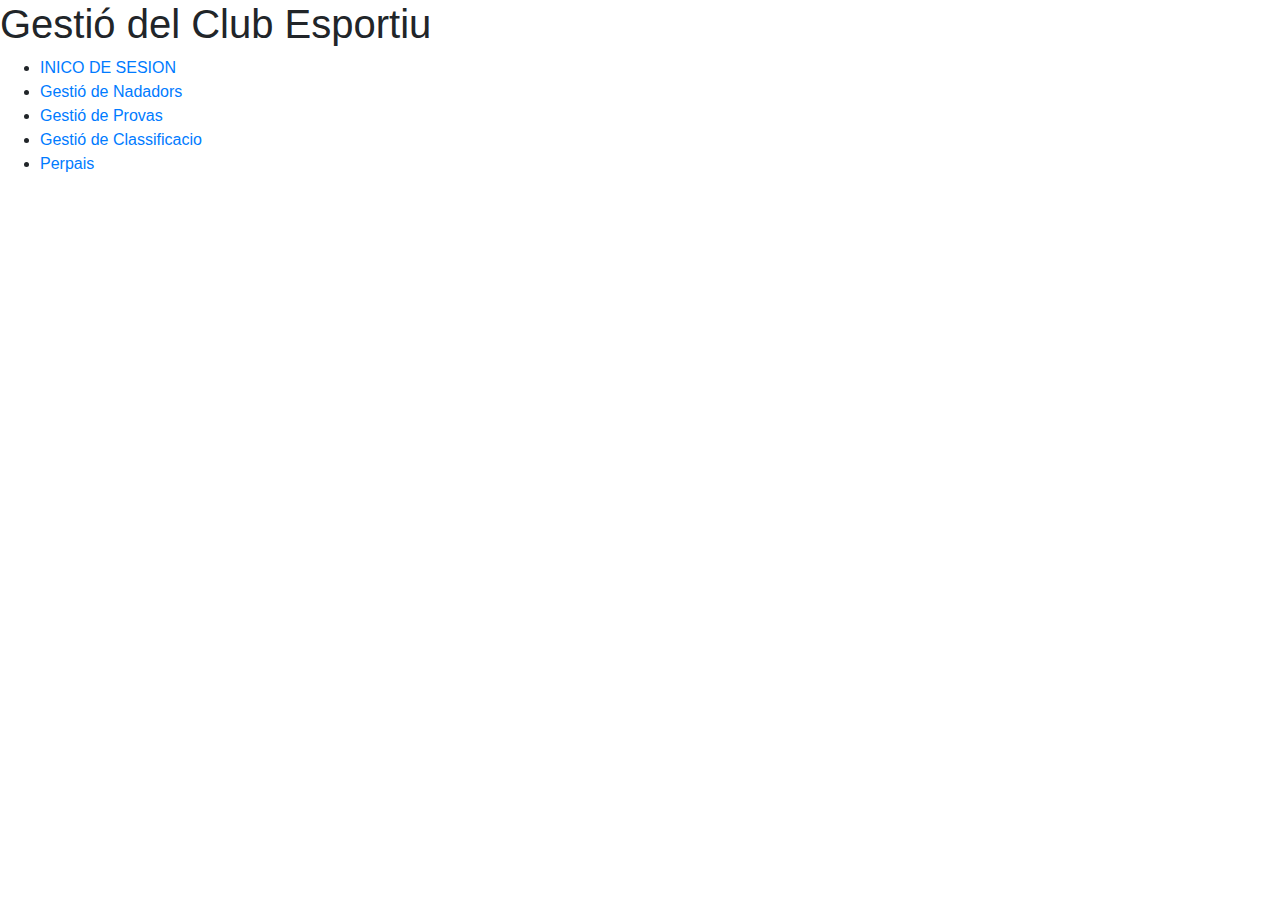
<file: src/main/resources/static/index.html>
<!DOCTYPE html>
<html>
<head>
    <meta charset="UTF-8" />
    <title>EI1027</title>
    <link rel="stylesheet" href="https://stackpath.bootstrapcdn.com/bootstrap/4.4.1/css/bootstrap.min.css" />
</head>
<body>
<h1>Gestió del Club Esportiu</h1>
<ul>

    <li ><a href="user/list" >INICO DE SESION</a></li>
    <li ><a href="nadador/list" >Gestió de Nadadors</a></li>
    <li><a href="prova/list" >Gestió de Provas</a></li>
    <li><a href="classificacio/list"  >Gestió de Classificacio</a></li>
    <li><a href="classificacio/perpais" >Perpais</a></li>

</ul>
</body>
</html>
</file>
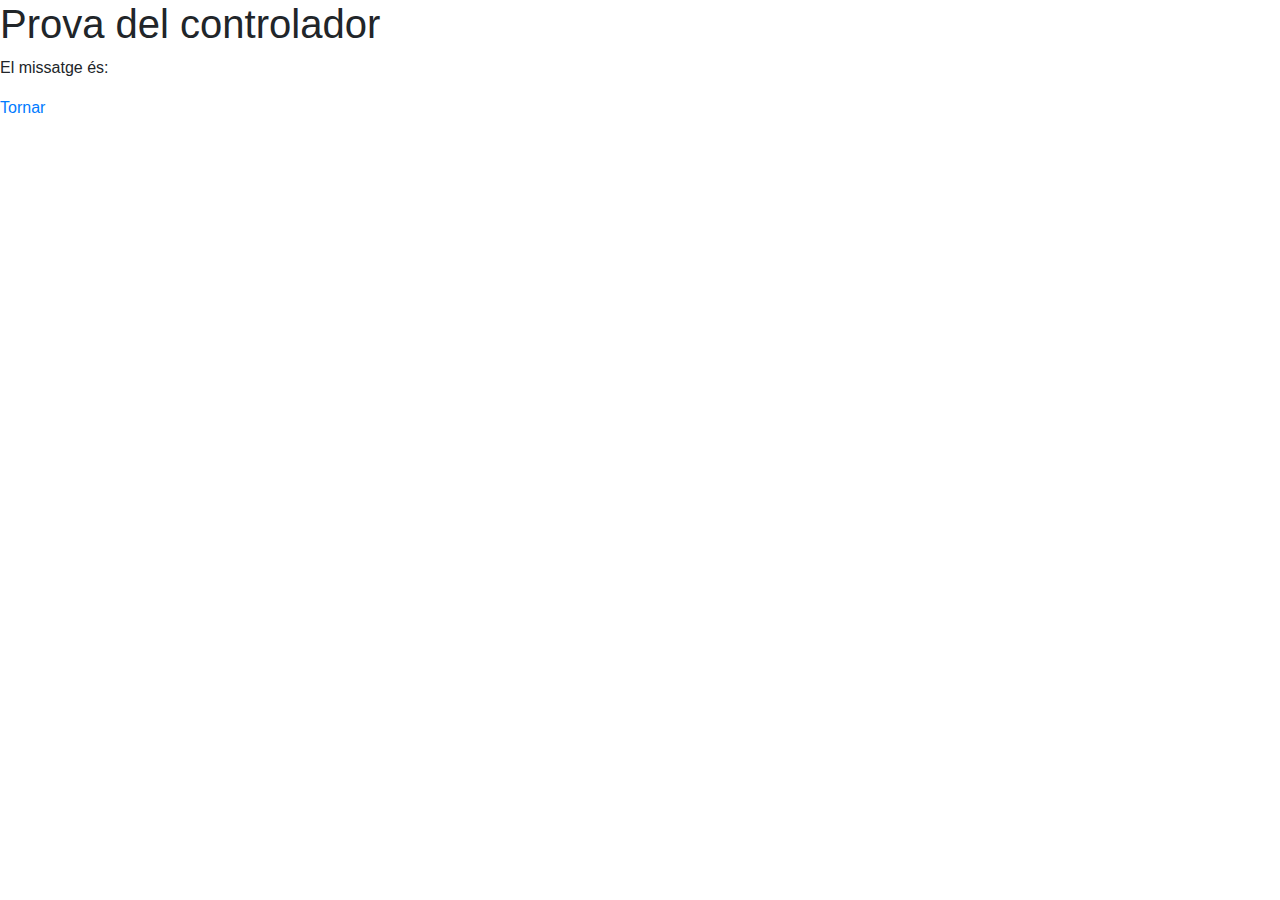
<file: src/main/resources/Templates/prova.html>
<!DOCTYPE html>
<html xmlns:th="http://www.thymeleaf.org">
<head>
    <title>EI1027</title>
    <meta charset="UTF-8"/>
    <!-- Afegim una fulla d’estil (Bootstrap) -->
    <link rel="stylesheet" href="https://stackpath.bootstrapcdn.com/bootstrap/4.4.1/css/bootstrap.min.css" />
</head>
<body>
<h1>Prova del controlador</h1>
<p>El missatge és: <i th:text="${message}"></i></p>
<a href="/">Tornar</a>
</body>
</html>
</file>
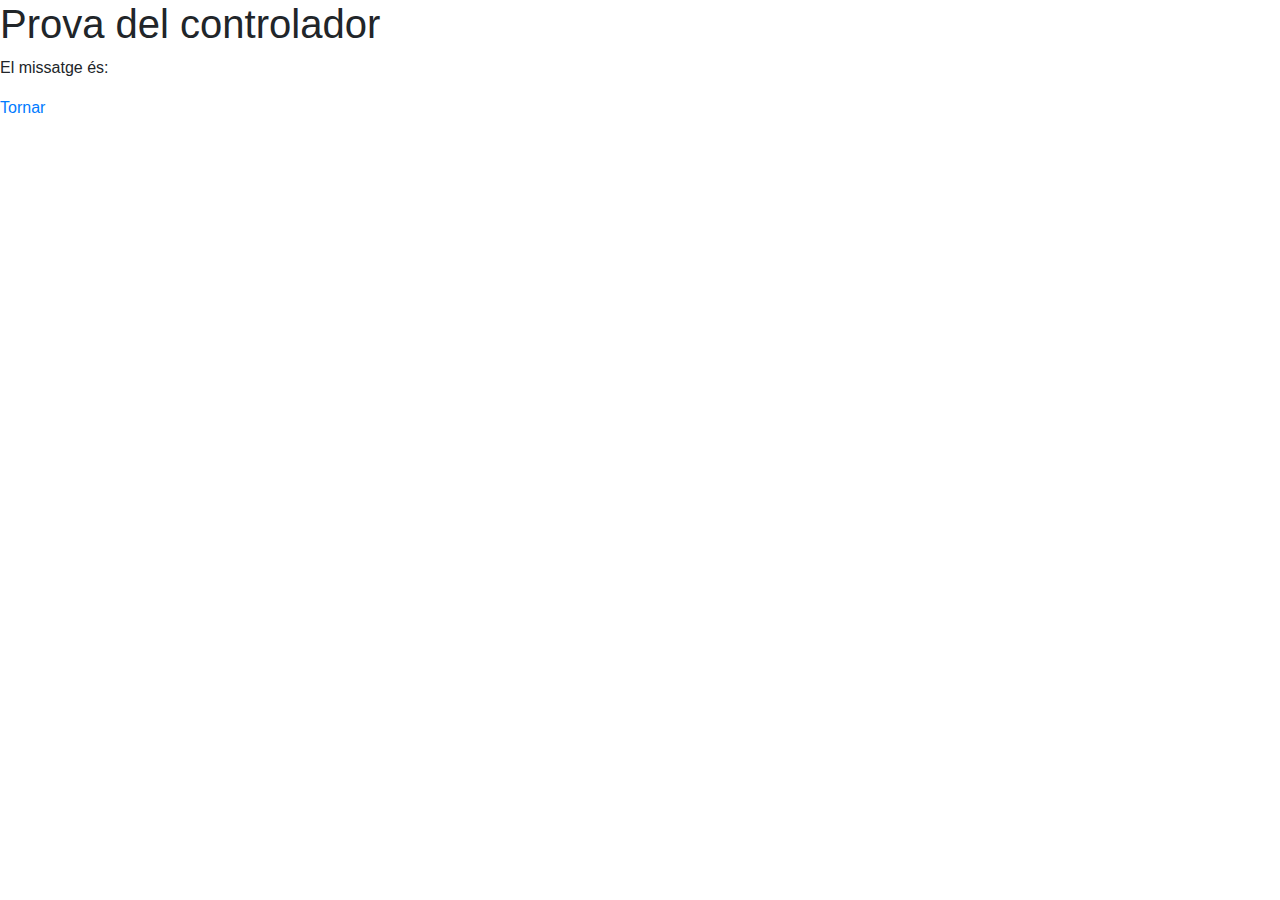
<file: src/main/resources/templates/prova.html>
<!DOCTYPE html>
<html xmlns:th="http://www.thymeleaf.org">
<head>
    <title>EI1027</title>
    <meta charset="UTF-8"/>
    <!-- Afegim una fulla d’estil (Bootstrap) -->
    <link rel="stylesheet" href="https://stackpath.bootstrapcdn.com/bootstrap/4.4.1/css/bootstrap.min.css" />
</head>
<body>
<h1>Prova del controlador</h1>
<p>El missatge és: <i th:text="${message}"></i></p>
<a href="/static">Tornar</a>
</body>
</html>
</file>
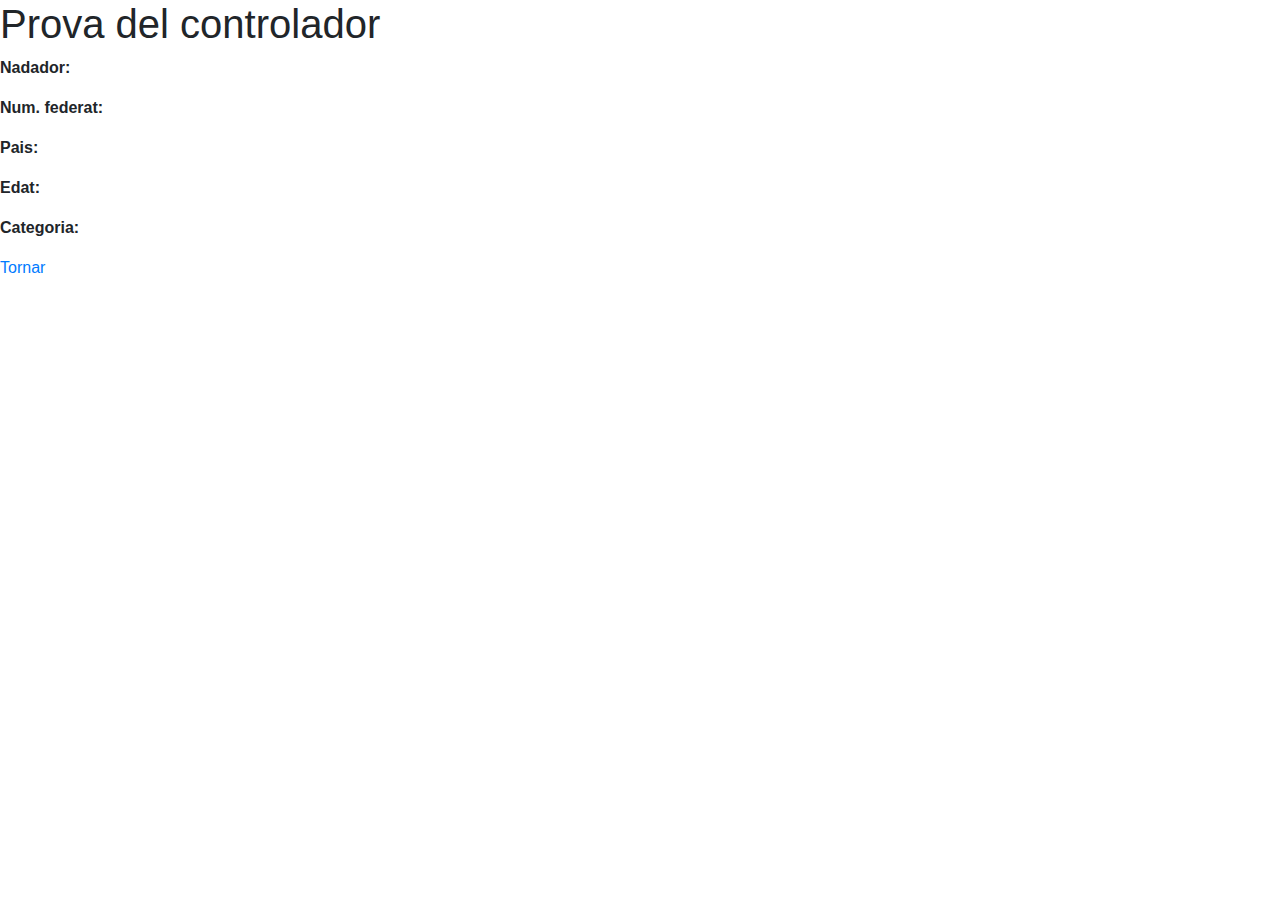
<file: src/main/resources/Templates/prova_nadador.html>
<!DOCTYPE html>
<html lang="es" xmlns:th="http://www.thymeleaf.org">
<head>
    <title>EI1027</title>
    <meta charset="UTF-8"/>
    <!-- Afegim una fulla d’estil (Bootstrap) -->
    <link rel="stylesheet" href="https://stackpath.bootstrapcdn.com/bootstrap/4.4.1/css/bootstrap.min.css" />
</head>
<body>
<h1>Prova del controlador</h1>
<p><b>Nadador:</b> <span th:text="${nadador.nom}"> </span></p>
<p><b>Num. federat:</b> <span th:text="${nadador.numFederat}"> </span></p>
<p><b>Pais:</b> <span th:text="${nadador.pais}"> </span></p>
<p><b>Edat:</b> <span th:text="${nadador.edat}"> </span></p>
<p><b>Categoria:</b> <span th:text="${categoria}"></span></p>

<a href="/">Tornar</a>
</body>
</html>
</file>
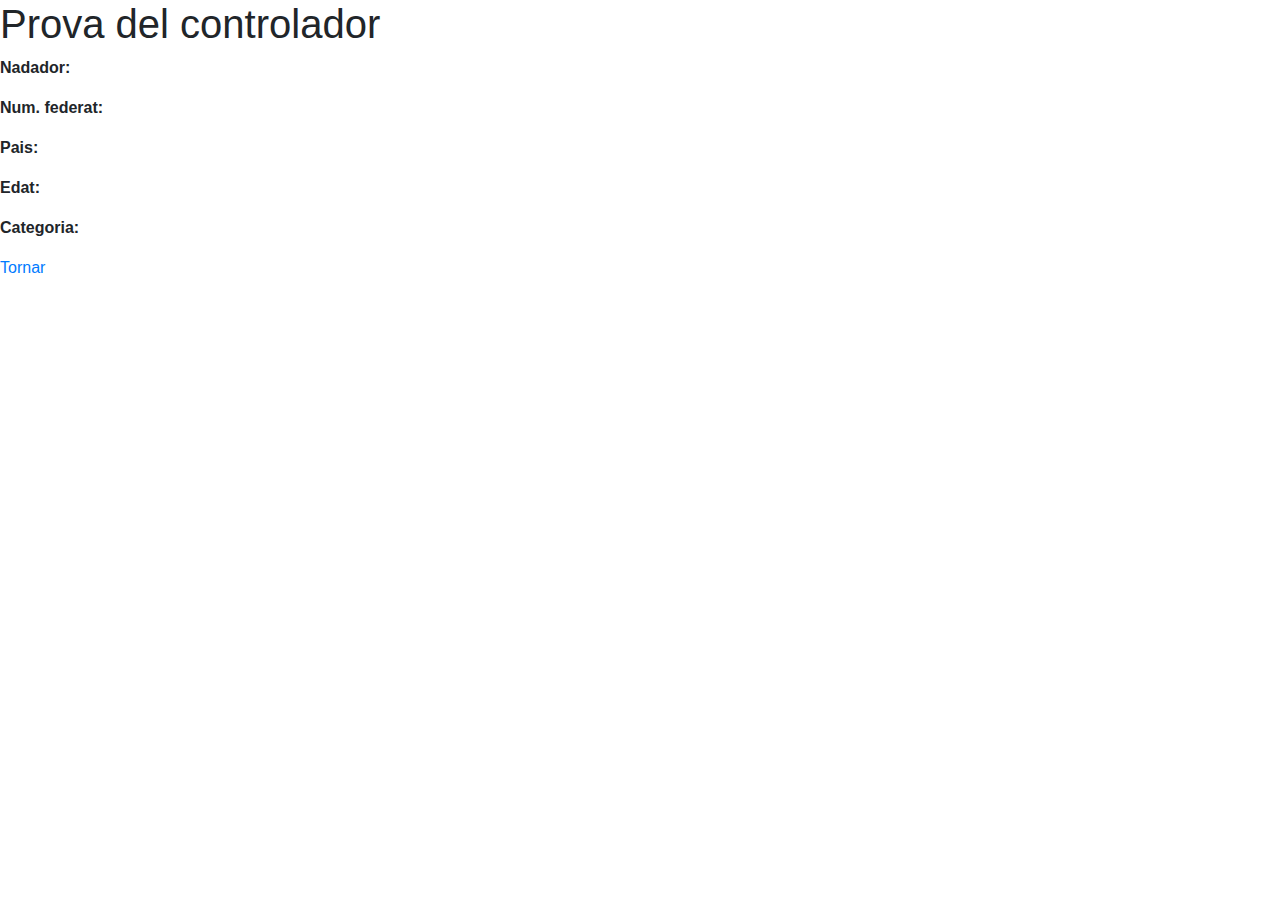
<file: src/main/resources/templates/prova_nadador.html>
<!DOCTYPE html>
<html lang="es" xmlns:th="http://www.thymeleaf.org">
<head>
    <title>EI1027</title>
    <meta charset="UTF-8"/>
    <!-- Afegim una fulla d’estil (Bootstrap) -->
    <link rel="stylesheet" href="https://stackpath.bootstrapcdn.com/bootstrap/4.4.1/css/bootstrap.min.css" />
</head>
<body>
<h1>Prova del controlador</h1>
<p><b>Nadador:</b> <span th:text="${nadador.nom}"> </span></p>
<p><b>Num. federat:</b> <span th:text="${nadador.numFederat}"> </span></p>
<p><b>Pais:</b> <span th:text="${nadador.pais}"> </span></p>
<p><b>Edat:</b> <span th:text="${nadador.edat}"> </span></p>
<p><b>Categoria:</b> <span th:text="${categoria}"></span></p>

<a href="/static">Tornar</a>
</body>
</html>
</file>
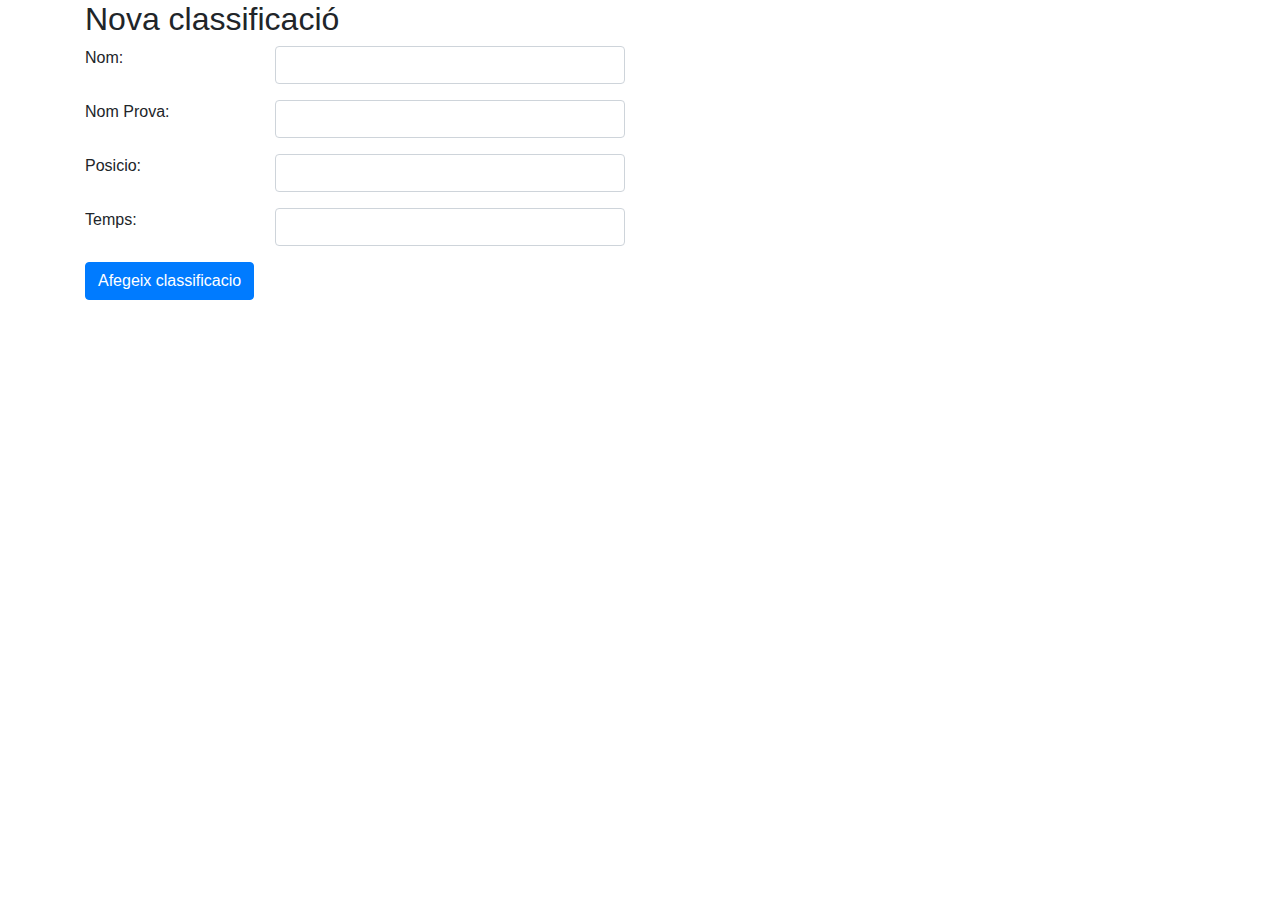
<file: src/main/resources/templates/classificacio/add.html>
<!DOCTYPE html>
<html lang="es" xmlns:th="http://www.thymeleaf.org">
<head>
  <title>Gestionar Classificacions</title>
  <meta charset="UTF-8" />
  <link rel="stylesheet"
        href="https://maxcdn.bootstrapcdn.com/bootstrap/4.2.1/css/bootstrap.min.css"/>
</head>
<body>
<div class="container">
  <h2>Nova classificació</h2>
  <form class="form-horizontal" action="#" th:action="@{/classificacio/add}"
        th:object="${classificacio}" method="post">

    <div class="form-group row">
      <label class="control-label col-sm-2" for="nomNadador">Nom:</label>
      <div class="col-sm-4">
        <input type="text" class="form-control" id="nomNadador" th:field="*{nomNadador}" />
      </div>
    </div>

    <div class="form-group row">
      <label class="control-label col-sm-2" for="nomProva">Nom Prova:</label>
      <div class="col-sm-4">
        <input type="text" class="form-control" id="nomProva" th:field="*{nomProva}" />
      </div>
    </div>

    <div class="form-group row">
      <label class="control-label col-sm-2" for="posicio">Posicio:</label>
      <div class="col-sm-4">
        <input type="number" class="form-control" id="posicio" th:field="*{posicio}" />
      </div>
    </div>

    <div class="form-group row">
      <label class="control-label col-sm-2" for="temps">Temps:</label>
      <div class="col-sm-4">
        <input type="text" class="form-control" id="temps" th:field="*{temps}"/>
      </div>
    </div>

    <div class="form-group row">
      <div class="col-sm-offset-2 col-sm-4">
        <button type="submit" class="btn btn-primary">Afegeix classificacio</button>
      </div>
    </div>

  </form>
</div>
</body>
</html>
</file>
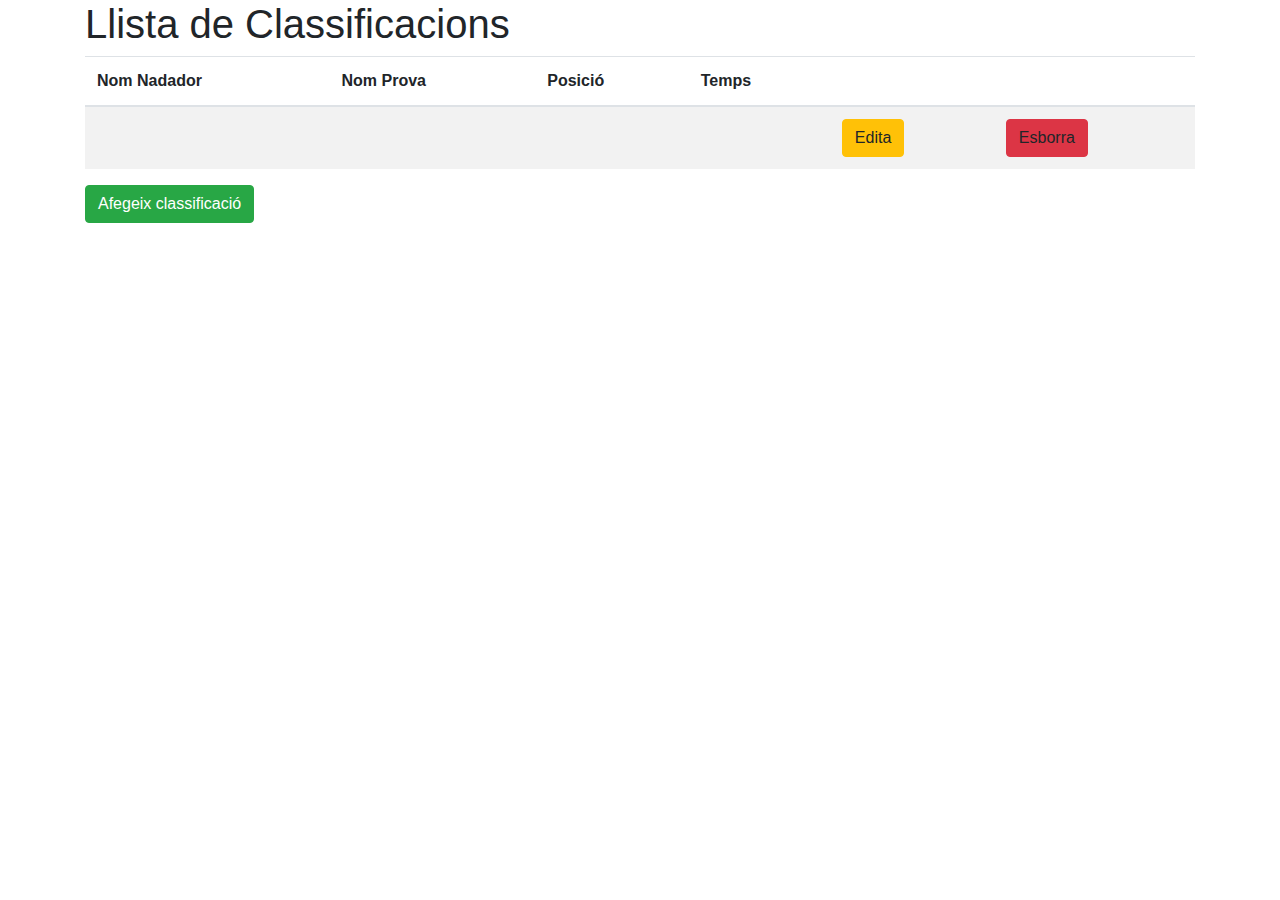
<file: src/main/resources/templates/classificacio/list.html>
<!DOCTYPE html>
<html xmlns:th="http://www.thymeleaf.org">
<head>
  <title>Gestionar Classificacions</title>
  <meta charset="UTF-8" />
  <link rel="stylesheet"
        href="https://maxcdn.bootstrapcdn.com/bootstrap/4.2.1/css/bootstrap.min.css"/>
</head>
<body>
<div class="container">
  <h1>Llista de Classificacions</h1>
  <table class="table table-striped">
    <thead>
    <tr>
      <th>Nom Nadador</th>
      <th>Nom Prova</th>
      <th>Posició</th>
      <th>Temps</th>
      <th></th>
      <th></th>
    </tr>
    </thead>
    <tbody>
    <tr th:each="classificacio: ${classificacions}">
      <td th:text="${classificacio.nomNadador}"></td>
      <td th:text="${classificacio.nomProva}"></td>
      <td th:text="${classificacio.posicio}"></td>
      <td th:text="${{classificacio.temps}}"></td>
      <td> <a th:href="@{/classificacio/update/{nom}/{nomProva}(nom=${classificacio.nomNadador}, nomProva=${classificacio.nomProva})}" class="btn btn-warning" role="button">Edita</a></td>
      <td><a th:href="@{/classificacio/delete/{nom}/{nomProva}(nom=${classificacio.nomNadador},nomProva=${classificacio.nomProva})}" class="btn btn-danger" role="button">Esborra</a></td>
    </tr>
    </tbody>
  </table>
  <a href="add" class="btn btn-success" role="button">Afegeix classificació</a>
</div>
</body>
</html>
</file>
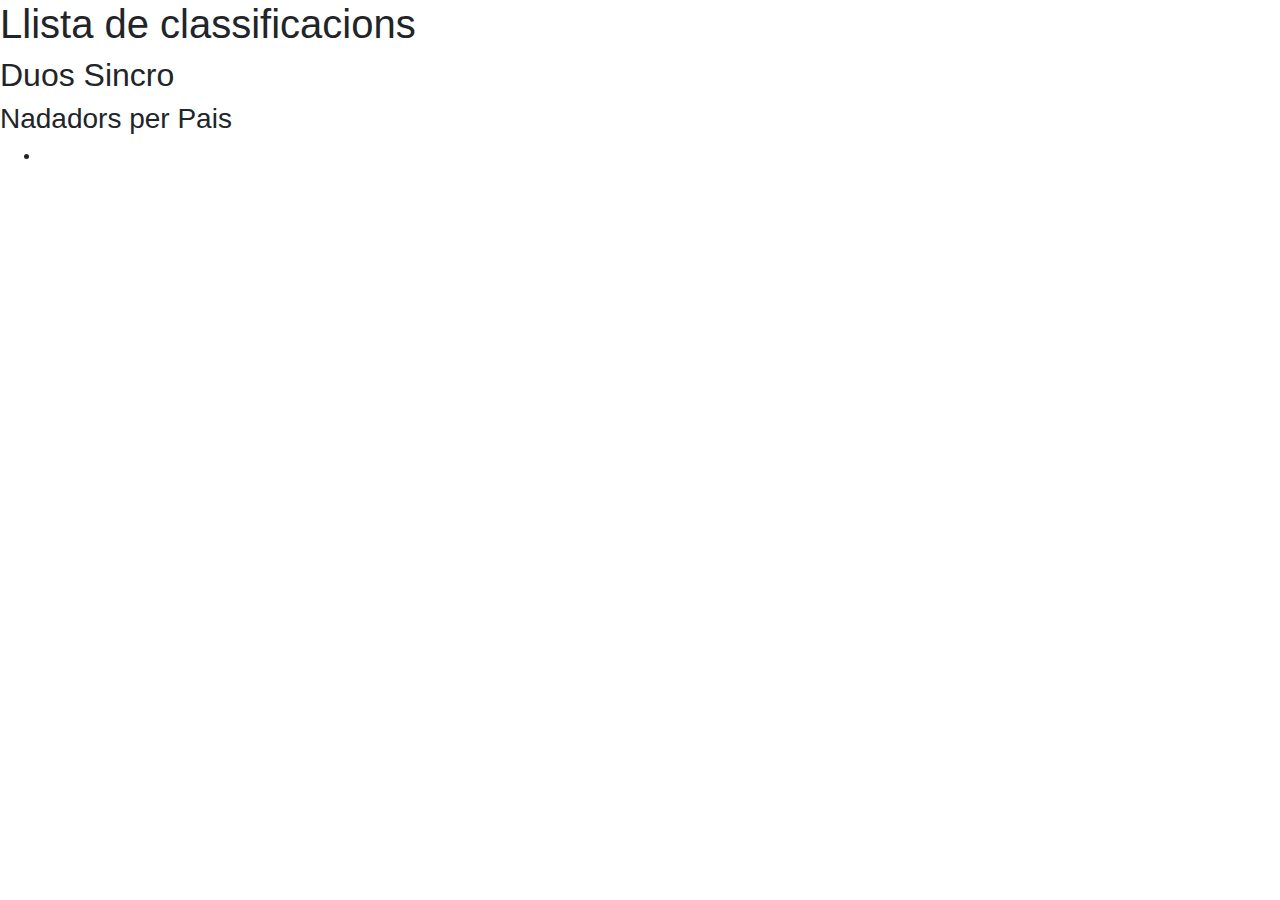
<file: src/main/resources/templates/classificacio/perpais.html>
<!DOCTYPE html>
<html xmlns:th="http://www.thymeleaf.org">
<head>
  <title>Classificacions Duos Sincro, per país</title>
  <meta charset="UTF-8" />
  <link rel="stylesheet"
        href="https://maxcdn.bootstrapcdn.com/bootstrap/4.2.1/css/bootstrap.min.css"/>
</head>
<body>
<h1>Llista de classificacions</h1>
<h2>Duos Sincro</h2>
<h3>Nadadors per Pais</h3>

<div th:each="pais: ${classificacions.keySet()}">
  <h4 th:text="${pais}"></h4>
  <ul>
    <li th:each="nadador: ${classificacions.get(pais)}">
      <span th:text="${nadador.nom}"></span>
    </li>
  </ul>
</div>
</body>
</html>
</file>
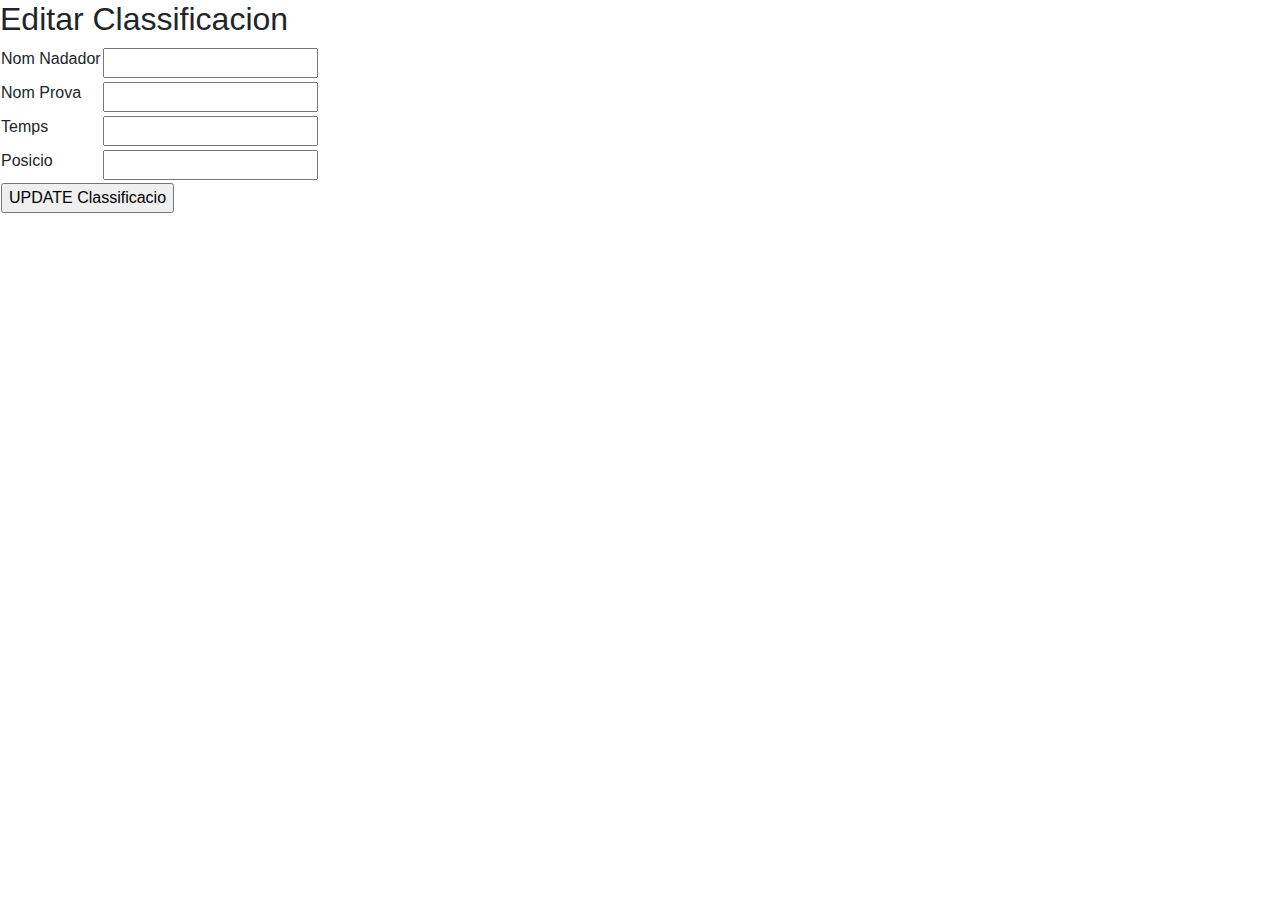
<file: src/main/resources/templates/classificacio/update.html>
<!DOCTYPE html>
<html xmlns:th="http://www.thymeleaf.org">
<head>
  <title>Editar Clasificacion</title>
  <meta charset="UTF-8" />
  <link rel="stylesheet"
        href="https://maxcdn.bootstrapcdn.com/bootstrap/4.2.1/css/bootstrap.min.css"/>
</head>
<body>
<h2>Editar Classificacion</h2>
<form action="#" th:action="@{/classificacio/update}"
      th:object="${classificacio}" method="post">
  <table>
    <tr>
      <td><label>Nom Nadador</label></td>
      <td><input type="text" th:field="*{nomNadador}" /></td>
    </tr>
    <tr>
      <td><label>Nom Prova</label></td>
      <td><input type="text" th:field="*{nomProva}" /></td>
    </tr>
    <tr>
      <td><label>Temps</label></td>
      <td><input type="text" th:field="*{temps}" /></td>
    </tr>
    <tr>
      <td><label>Posicio</label></td>
      <td><input type="number" th:field="*{posicio}" /></td>
    </tr>
    <tr>
      <td colspan="2"><input type="submit" value="UPDATE Classificacio" /></td>
    </tr>
  </table>
</form>
</body>
</html>
</file>
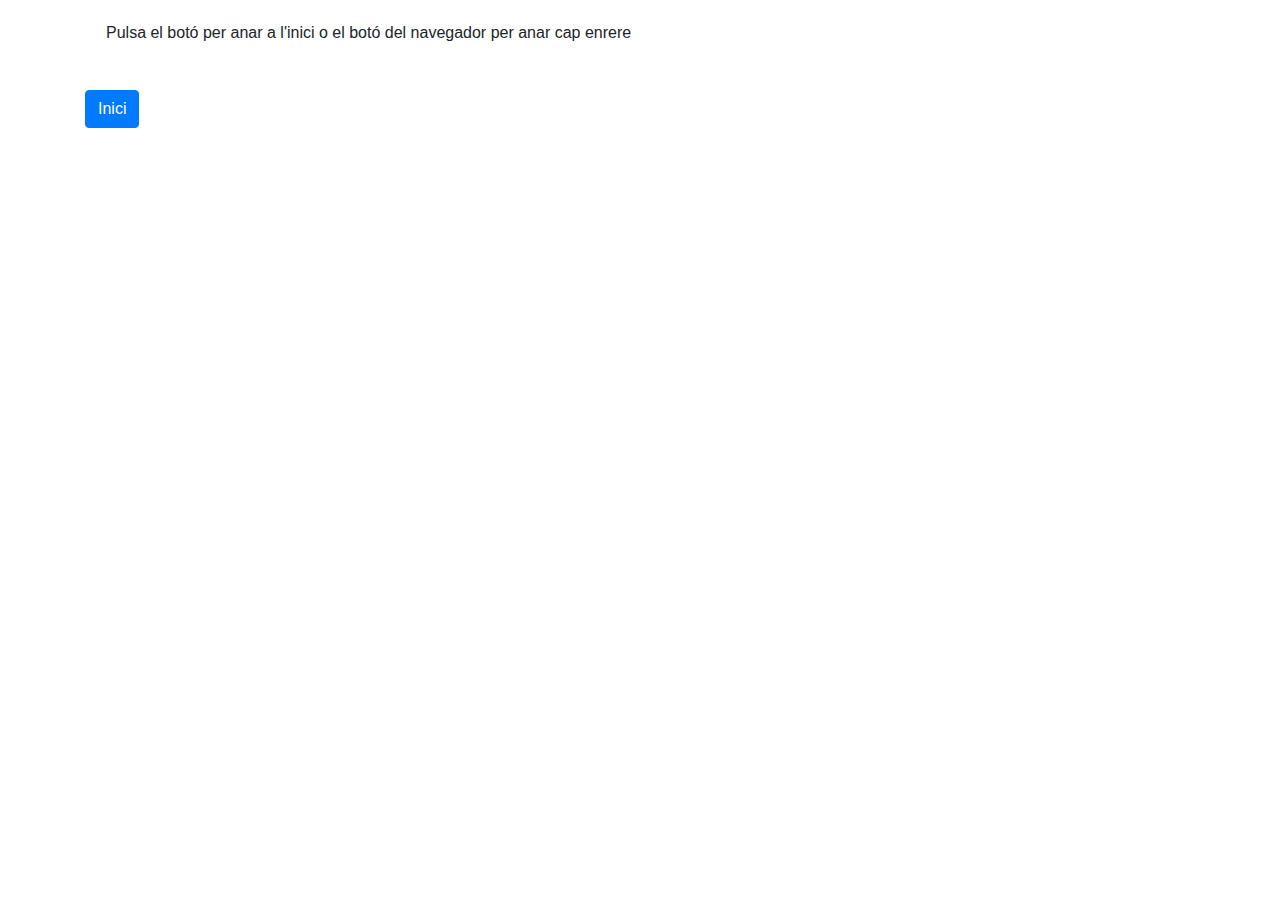
<file: src/main/resources/templates/error/exceptionError.html>
<!DOCTYPE html>
<html xmlns:th="http://www.thymeleaf.org">
<head>
  <meta charset="UTF-8">
  <title>Missatge d'excepció</title>
  <meta name="viewport" content="width=device-width, initial-scale=1">
  <link rel="stylesheet"
        href="https://stackpath.bootstrapcdn.com/bootstrap/4.4.1/css/bootstrap.min.css"/>
</head>
<body>
<div class="container">
  <div class="alert" th:classappend="${#strings.equals(errorName, 'CPduplicada')} ? 'alert-danger' : 'alert-info'">
    <h3 th:text="${message}"></h3>
    <p>Pulsa el botó per anar a l'inici o el botó del navegador per anar cap enrere</p>
  </div>
  <div th:align="center">
    <a href="/" class="btn btn-primary" th:align="left">Inici</a>
  </div>
</div>
</body>
</html>
</file>
